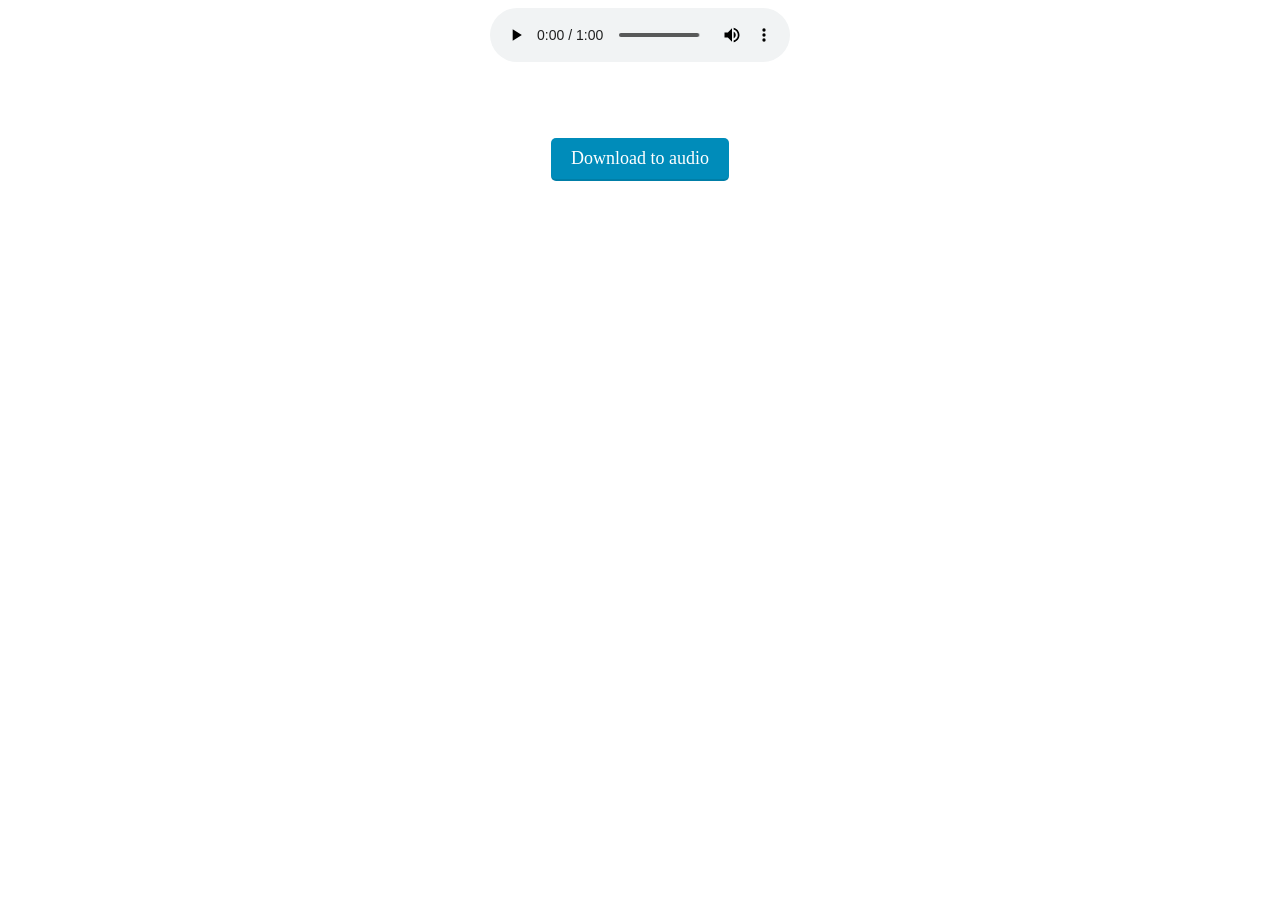
<file: index.html>
<!DOCTYPE html>
<html lang="en">
<head>
  <meta charset="UTF-8">
  <meta http-equiv="X-UA-Compatible" content="IE=Edge">
  <meta name="viewport" content="width=device-width, initial-scale=1">
  
  <link rel="stylesheet" href="style.css">
    <title>Title of the document</title>
  </head>
  <body>
 <center><audio controls>
         <source src = "Jack Sparrow Bgm  BGM WORLD.mp3" type = "audio/mpeg">
      </audio> </center>
<br/><br/><br/><br/>

<div class="download-btn-ctm">
<a href="Jack Sparrow Bgm  BGM WORLD.mp3"
download="Jack Sparrow Bgm  BGM WORLD.mp3" 
>Download to audio</a>
</div>
    </body>
</html>
</file>
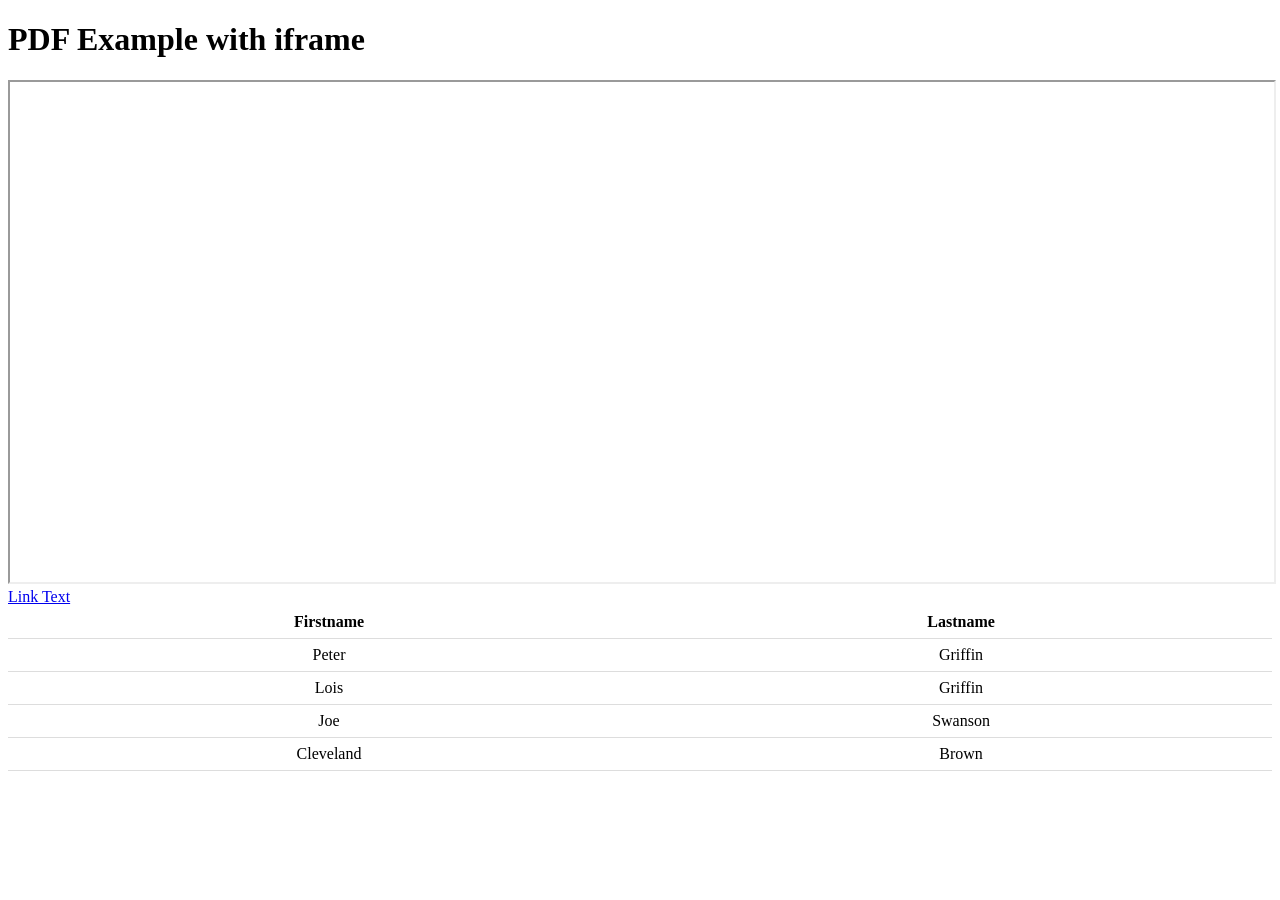
<file: indax.html>
<!DOCTYPE html>
<html lang="en">
<head>
  <meta charset="UTF-8">
  <meta http-equiv="X-UA-Compatible" content="IE=Edge">
  <meta name="viewport" content="width=device-width, initial-scale=1">

  <title>HTML</title>
  
  <link rel="stylesheet" href="style.css">
</head>

<body>

<h1>PDF Example with iframe</h1>
    <iframe src="12 Math 2 2021.pdf" width="100%" height="500px">
    </iframe>
<a href ="12 Math 2 2021.pdf" attributes-list download > Link Text </a>  
 	<table>
 		<tr>
 			<th>Firstname</th>
			<th>Lastname</th>
 		</tr>
 		<tr>
 			<td>Peter</td>
 			<td>Griffin</td>
 		</tr>
 		<tr>
 			<td>Lois</td>
 			<td>Griffin</td>
 		</tr>
 		<tr>
 			<td>Joe</td>
 			<td>Swanson</td>
 		</tr>
 		<tr>
 			<td>Cleveland</td>
 			<td>Brown</td>
 		</tr>
 	</table>
</body>
</html>
</file>
<file: style.css>
table {
 			border-collapse: collapse;
 			width: 100%;
 		}
 
 		th,
 		td {
 			padding: 7px;
 			text-align: center;
 			border-bottom: 1px solid #ddd;
 		}


.download-btn-ctm{width: 100%; display: flex; justify-content: center;}

.download-btn-ctm a{display: flex; align-items: center;padding: 10px 20px; border-radius: 5px;font-size: 18px;background: #008CBA;color: #fff!important;text-align: center;text-decoration: none;border-bottom: 2px solid rgba(0,0,0,0.1);}
</file>
